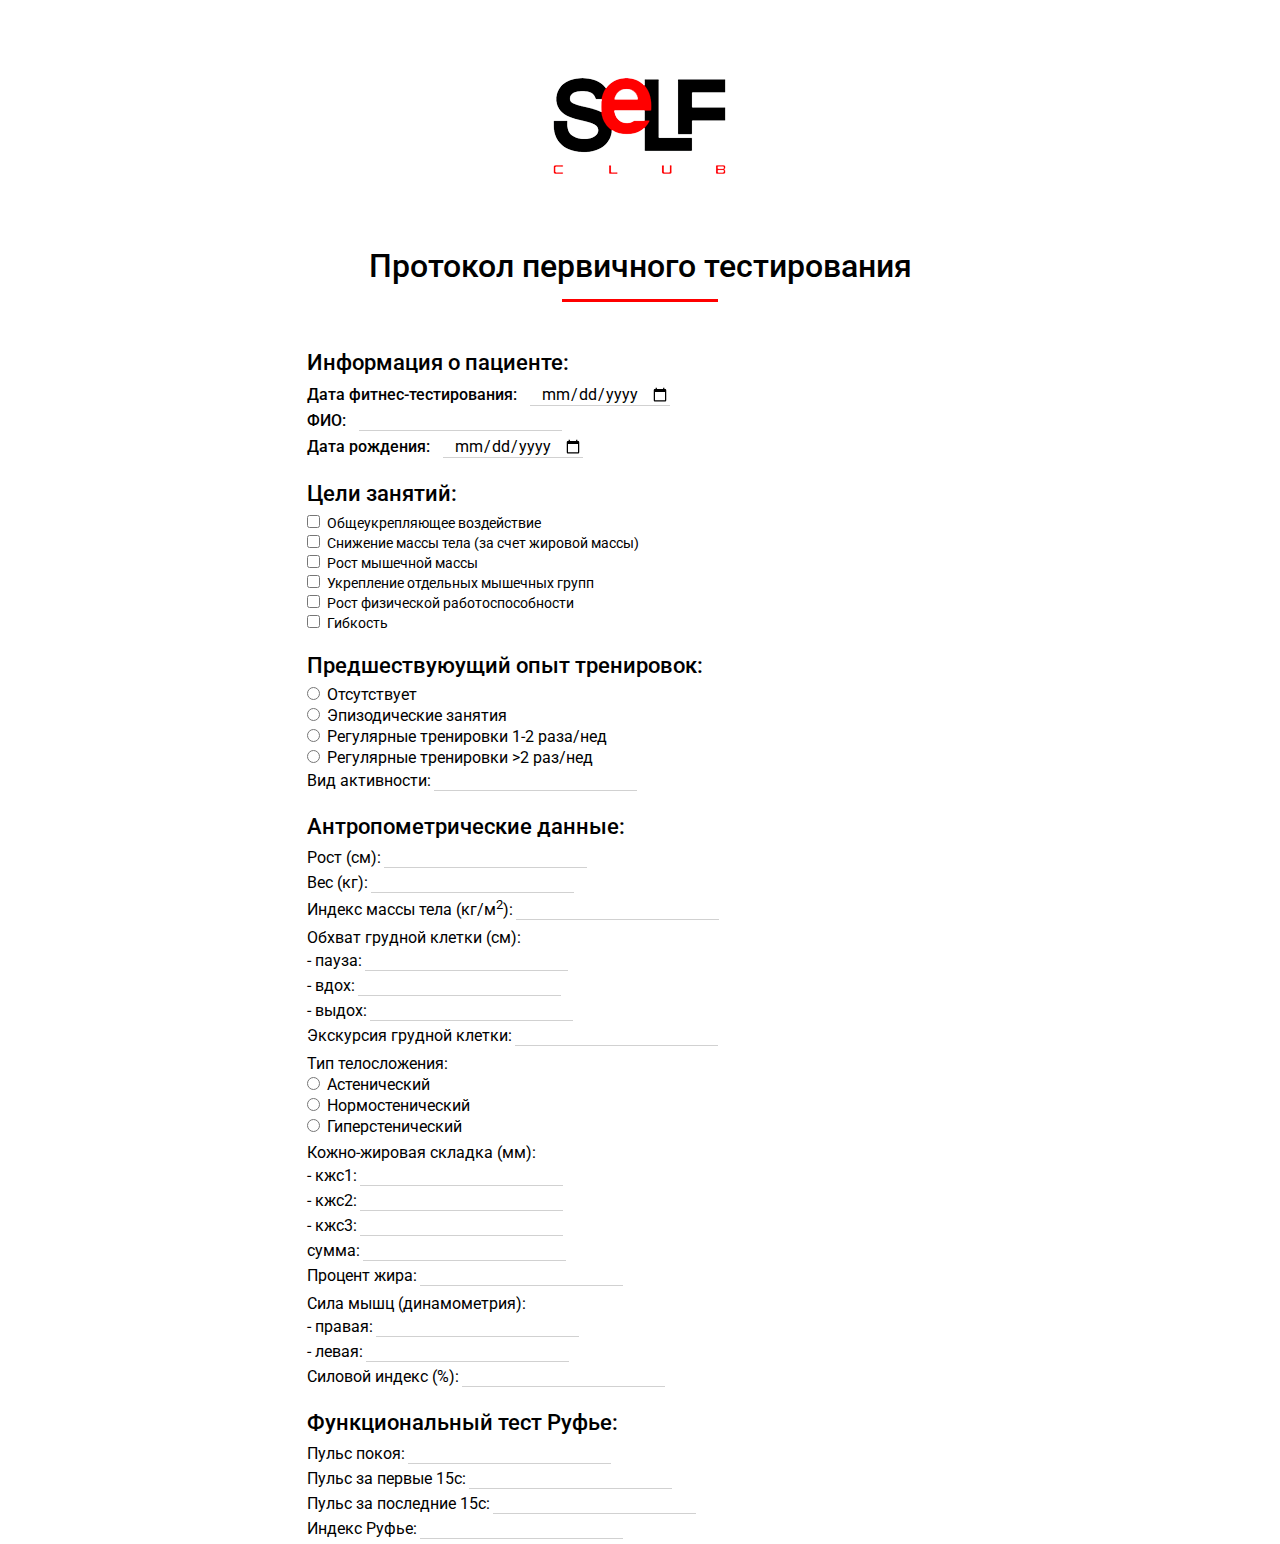
<file: index.html>
<!DOCTYPE html>
<html lang="ru">
<head>
    <meta charset="UTF-8">
    <meta name="viewport" content="width=device-width, initial-scale=1, shrink-to-fit=no">
    <link rel="stylesheet" href="css/style.css">
    <title>Фитнес тестирование</title>
</head>
<body>
    <div class="wrapper">
        <header class="header">
            <div class="header__container container">
                <div class="header__logo">
                    <img src="img/logo.png" alt="">
                </div>
                <h1 class="header__title">Протокол первичного тестирования</h1>
            </div>
        </header>

        <main class="content">
            <div class="form__container container">
                <form action="" class="form">
                    <section class="form__info info">
                        <h2 class="info__title title">Информация о пациенте:</h2>
                        <div class="info__item">
                            <label for="" class="info__label">Дата фитнес-тестирования:</label>
                            <input type="date" class="info__field">
                        </div>
                        <div class="info__item">
                            <label for="" class="info__label">ФИО:</label>
                            <input type="text" class="info__field">
                        </div>
                        <div class="info__item">
                            <label for="" class="info__label">Дата рождения:</label>
                            <input type="date" class="info__field">
                        </div>
                    </section>

                    <section class="form__target target">
                        <h2 class="target__title title">Цели занятий:</h2>
                        <p class="target__item">
                            <input type="checkbox" name="target" class="target__checkbox" id="target1"><label class="target__label" for="target1">Общеукрепляющее воздействие</label>
                        </p>
                        <p class="target__item">
                            <input type="checkbox" name="target" class="target__checkbox" id="target2"><label class="target__label" for="target2">Снижение массы тела (за счет жировой массы)</label>
                        </p>
                        <p class="target__item">
                            <input type="checkbox" name="target" class="target__checkbox" id="target3"><label class="target__label" for="target3">Рост мышечной массы</label>
                        </p>
                        <p class="target__item">
                            <input type="checkbox" name="target" class="target__checkbox" id="target4"><label class="target__label" for="target4">Укрепление отдельных мышечных групп</label>
                        </p>
                        <p class="target__item">
                            <input type="checkbox" name="target" class="target__checkbox" id="target5"><label class="target__label" for="target5">Рост физической работоспособности</label>
                        </p>
                        <p class="target__item">
                            <input type="checkbox" name="target" class="target__checkbox" id="target6"><label class="target__label" for="target6">Гибкость</label>
                        </p>
                    </section>

                    <section class="form__expirience expirience">
                        <h2 class="expirience__title title">Предшествуюущий опыт тренировок:</h2>
                        <p class="expirience__item">
                            <input type="radio" name="exp" class="expirience__radio" id="exp1"><label class="expirience__label" for="exp1">Отсутствует</label>
                        </p>
                        <p class="expirience__item">
                            <input type="radio" name="exp" class="expirience__radio" id="exp2"><label class="expirience__label" for="exp2">Эпизодические занятия</label>
                        </p>
                        <p class="expirience__item">
                            <input type="radio" name="exp" class="expirience__radio" id="exp3"><label class="expirience__label" for="exp3">Регулярные тренировки 1-2 раза/нед</label>
                        </p>
                        <p class="expirience__item">
                            <input type="radio" name="exp" class="expirience__radio" id="exp4"><label class="expirience__label" for="exp4">Регулярные тренировки >2 раз/нед</label>
                        </p>
                        <p class="expirience__item">
                            <label for="" class="expirience__label">Вид активности:</label>
                            <input type="text" class="expirience__type">
                        </p>
                    </section>

                    <section class="form__antropometr antropometr">
                        <h2 class="antropometr__title title">Антропометрические данные:</h2>
                        <div class="antropometr__imt">
                            <p class="antropometr__item">
                                <label for="" class="antropometr__label">Рост (см):</label>
                                <input type="number" class="antropometr__vaule" id="height" onchange="Imt()">
                            </p>
                            <p class="antropometr__item">
                                <label for="" class="antropometr__label">Вес (кг):</label>
                                <input type="number" class="antropometr__vaule" id="weight" onchange="Imt()">
                            </p>
                            <p class="antropometr__item">
                                <label for="" class="antropometr__label">Индекс массы тела (кг/м<sup>2</sup>):</label>
                                <input type="number" class="antropometr__vaule" id="imt" readonly>
                            </p>
                        </div>

                        <div class="antropometr__excurtion">
                            <h3 class="antropometr__subtitle">Обхват грудной клетки (см):</h3>
                            <p class="antropometr__item">
                                <label for="" class="antropometr__label">- пауза:</label>
                                <input type="number" class="antropometr__vaule" id="pause">
                            </p>
                            <p class="antropometr__item">
                                <label for="" class="antropometr__label">- вдох:</label>
                                <input type="number" class="antropometr__vaule" id="vdoh" onchange="Exc()">
                            </p>
                            <p class="antropometr__item">
                                <label for="" class="antropometr__label">- выдох:</label>
                                <input type="number" class="antropometr__vaule" id="vydoh" onchange="Exc()">
                            </p>
                            <p class="antropometr__item">
                                <label for="" class="antropometr__label">Экскурсия грудной клетки:</label>
                                <input type="number" class="antropometr__vaule" id="excurtion" readonly>
                            </p>
                        </div>

                        <div class="antropometr__body">
                            <h3 class="antropometr__subtitle">Тип телосложения:</h3>
                            <p class="antropometr__item">
                                <input type="radio" name="body" class="antropometr__radio" id="body1"><label class="antropometr__label" for="body1">Астенический</label>
                            </p>
                            <p class="antropometr__item">
                                <input type="radio" name="body" class="antropometr__radio" id="body2"><label class="antropometr__label" for="body2">Нормостенический</label>
                            </p>
                            <p class="antropometr__item">
                                <input type="radio" name="body" class="antropometr__radio" id="body3"><label class="antropometr__label" for="body3">Гиперстенический</label>
                            </p>
                        </div>

                        <div class="antropometr__fat">
                            <h3 class="antropometr__subtitle">Кожно-жировая складка (мм):</h3>
                            <p class="antropometr__item">
                                <label for="" class="antropometr__label">- кжс1:</label>
                                <input type="number" class="antropometr__vaule" id="kjs1" onchange="Sum()">
                            </p>
                            <p class="antropometr__item">
                                <label for="" class="antropometr__label">- кжс2:</label>
                                <input type="number" class="antropometr__vaule" id="kjs2" onchange="Sum()">
                            </p>
                            <p class="antropometr__item">
                                <label for="" class="antropometr__label">- кжс3:</label>
                                <input type="number" class="antropometr__vaule" id="kjs3" onchange="Sum()">
                            </p>
                            <p class="antropometr__item">
                                <label for="" class="antropometr__label">сумма:</label>
                                <input type="number" class="antropometr__vaule" id="sum" readonly>
                            </p>
                            <p class="antropometr__item">
                                <label for="" class="antropometr__label">Процент жира:</label>
                                <input type="number" class="antropometr__vaule">
                            </p>
                        </div>

                        <div class="antropometr__power">
                            <h3 class="antropometr__subtitle">Сила мышц (динамометрия):</h3>
                            <p class="antropometr__item">
                                <label for="" class="antropometr__label">- правая:</label>
                                <input type="number" class="antropometr__vaule" id="right" onchange="Pow()">
                            </p>
                            <p class="antropometr__item">
                                <label for="" class="antropometr__label">- левая:</label>
                                <input type="number" class="antropometr__vaule" id="left" onchange="Pow()">
                            </p>
                            <p class="antropometr__item">
                                <label for="" class="antropometr__label">Силовой индекс (%):</label>
                                <input type="number" class="antropometr__vaule" id="power" readonly>
                            </p>
                        </div>
                    </section>

                    <section class="form__functional functional">
                        <h2 class="functional__title title">Функциональный тест Руфье:</h2>
                        <p class="functional__item">
                            <label for="" class="functional__label">Пульс покоя:</label>
                            <input type="number" id="p1" class="functional__value" onchange="Ird()">
                        </p>
                        <p class="functional__item">
                            <label for="" class="functional__label">Пульс за первые 15с:</label>
                            <input type="number" id="p2" class="functional__value" onchange="Ird()">
                        </p>
                        <p class="functional__item">
                            <label for="" class="functional__label">Пульс за последние 15с:</label>
                            <input type="number" id="p3" class="functional__value" onchange="Ird()">
                        </p>
                        <p class="functional__item">
                            <label for="" class="functional__label">Индекс Руфье:</label>
                            <input type="number" id="ird" class="functional__value" readonly>
                        </p>
                    </section>

                </form>
            </div>
        </main>

        <footer class="footer"></footer>
    </div>

    <!--Подключаем файл JS скриптов-->
    <script src="js/script.js"></script>
</body>
</html>
</file>
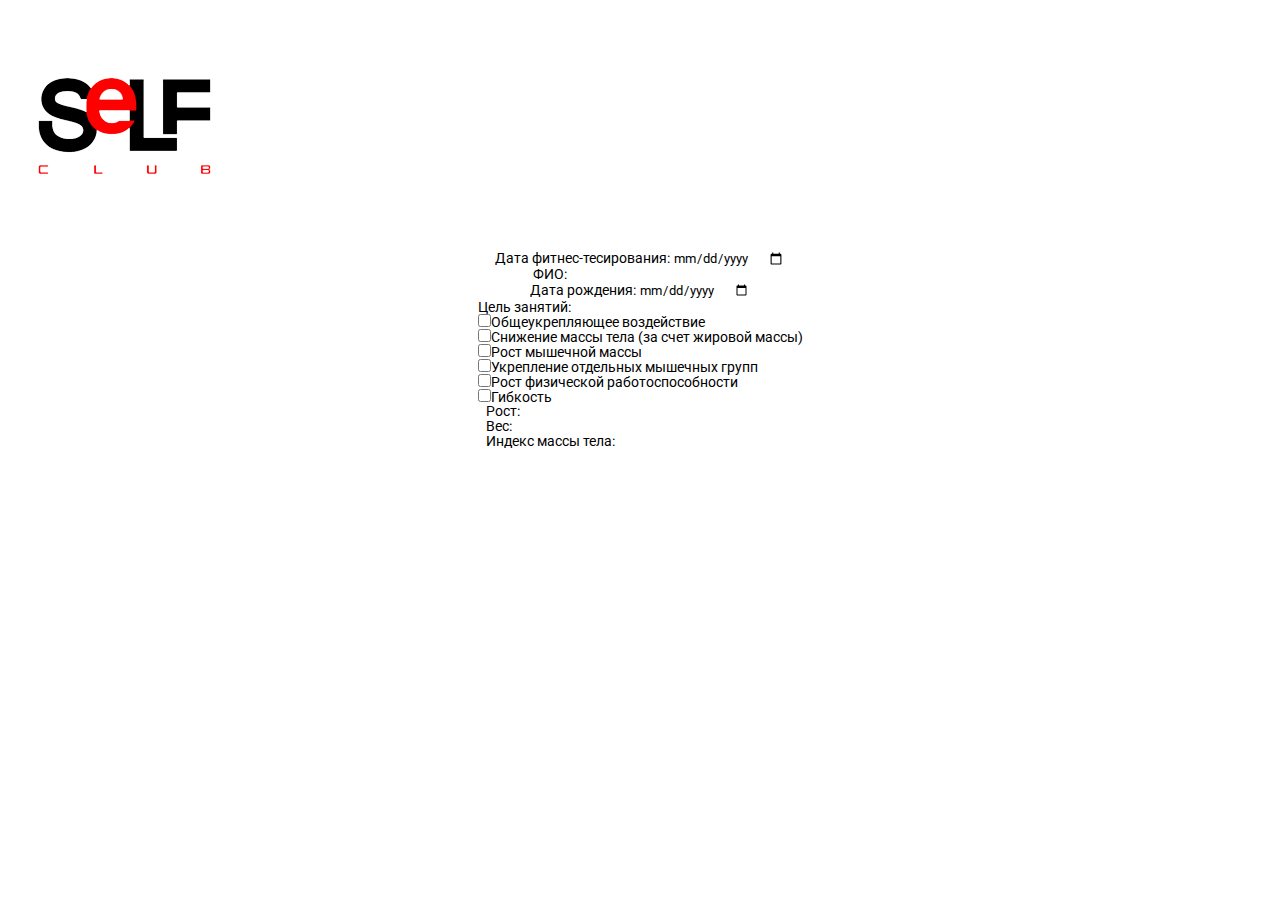
<file: test.html>
<!DOCTYPE html>
<html lang="ru">
<head>
    <meta charset="UTF-8">
    <meta name="viewport" content="width=device-width, initial-scale=1, shrink-to-fit=no">
    <link rel="stylesheet" href="css/style.css">
    <title>Фитнес тестирование</title>
</head>
<body>
    <main class="wrapper">
        <div class="logo">
            <img src="img/logo.png" alt="">
        </div>
        <section class="anketa">
            <div class="anketa__container container">
                <form action="" class="form">
                    <div class="form__date">
                        <label for="" class="form__label">Дата фитнес-тесирования:</label>
                        <input type="date" class="form__point">
                    </div>
                    <div class="form__fio">
                        <label for="" class="form__label">ФИО:</label>
                        <input type="text" class="form__point">
                    </div>
                    <div class="form__dob">
                        <label for="" class="form__label">Дата рождения:</label>
                        <input type="date" class="form__point">
                    </div>

                    <div class="form__target">
                        <label for="" class="form__label">Цель занятий:</label>
                        <div class="form__target-point"><input type="checkbox" name="" id="" class="form__label"><span>Общеукрепляющее воздействие</span></div>
                        <div class="form__target-point"><input type="checkbox" name="" id="" class="form__label"><span>Снижение массы тела (за счет жировой массы)</span></div>
                        <div class="form__target-point"><input type="checkbox" name="" id="" class="form__label"><span>Рост мышечной массы</span></div>
                        <div class="form__target-point"><input type="checkbox" name="" id="" class="form__label"><span>Укрепление отдельных мышечных групп</span></div>
                        <div class="form__target-point"><input type="checkbox" name="" id="" class="form__label"><span>Рост физической работоспособности</span></div>
                        <div class="form__target-point"><input type="checkbox" name="" id="" class="form__label"><span>Гибкость</span></div>
                    </div>

                    <div class="form__antropometr">
                        <div class="form__teg">
                            <label for="" class="form__label">Рост:</label>
                            <input type="number" class="form__point" id="height">
                        </div>
                        <div class="form__teg">
                            <label for="" class="form__label">Вес:</label>
                            <input type="number" class="form__point" id="weight" onchange="Imt()">
                        </div>
                        <div class="form__teg">
                            <label for="" class="form__label">Индекс массы тела:</label>
                            <input type="input" class="form__point" id="imt" onclick="Imt()">
                        </div>
                    </div>
                </form>
            </div>
        </section>
    </main>

    <!--подключаем jQuery-->
    <script src="https://code.jquery.com/jquery-3.5.0.min.js"></script>
    <!--Подключаем файл JS скриптов-->
    <script src="js/script.js"></script>
</body>
</html>
</file>
<file: css/style.css>
@charset "UTF-8";
/* Обнуление стилей */
/*Обнуление*/
@import url(https://fonts.googleapis.com/css?family=Roboto:100,100italic,300,300italic,regular,italic,500,500italic,700,700italic,900,900italic);
* {
  padding: 0;
  margin: 0;
  border: 0;
}

*, *:before, *:after {
  -webkit-box-sizing: border-box;
  box-sizing: border-box;
}

:focus, :active {
  outline: none;
}

a:focus, a:active {
  outline: none;
}

nav, footer, header, aside {
  display: block;
}

html, body {
  height: 100%;
  width: 100%;
  font-size: 100%;
  line-height: 1;
  font-size: 14px;
  -ms-text-size-adjust: 100%;
  -moz-text-size-adjust: 100%;
  -webkit-text-size-adjust: 100%;
}

input, button, textarea {
  font-family: inherit;
}

input::-ms-clear {
  display: none;
}

button {
  cursor: pointer;
}

button::-moz-focus-inner {
  padding: 0;
  border: 0;
}

a, a:visited {
  text-decoration: none;
}

a:hover {
  text-decoration: none;
}

ul li {
  list-style: none;
}

img {
  vertical-align: top;
}

h1, h2, h3, h4, h5, h6 {
  font-size: inherit;
  font-weight: inherit;
}

/*--------------------*/
/* Ограничивающий контейнер */
.container {
  max-width: 1140px;
  margin: 0 auto;
  padding: 0 15px;
}

body {
  font-family: 'Roboto';
}

.header__logo {
  text-align: center;
}

.header__title {
  font-size: 32px;
  text-align: center;
  font-weight: 500;
  margin: 0 0 50px 0;
  padding: 0 0 20px 0;
  position: relative;
}

.header__title::after {
  content: '';
  width: 14%;
  height: 3px;
  position: absolute;
  bottom: 0;
  left: 43%;
  background-color: red;
}

.title {
  font-size: 22px;
  font-weight: 500;
  margin: 0 0 10px 0;
}

.form {
  display: -webkit-box;
  display: -ms-flexbox;
  display: flex;
  -webkit-box-orient: vertical;
  -webkit-box-direction: normal;
      -ms-flex-direction: column;
          flex-direction: column;
  -webkit-box-align: center;
      -ms-flex-align: center;
          align-items: center;
}

.info {
  width: 60%;
  padding: 0 0 20px 0;
}

.info__item {
  margin: 0 0 5px 0;
}

.info__label {
  font-size: 16px;
  font-weight: 500;
  margin: 0px 10px 0px 0;
}

.info__field {
  font-size: 16px;
  text-align: center;
  border-bottom: 1px solid #d1d1d1;
}

.target {
  width: 60%;
  padding: 0 0 20px 0;
}

.target__item {
  margin: 0 0 5px 0;
}

.target__checkbox {
  margin: 0px 7px 0 0;
}

.target__label {
  cursor: pointer;
}

.target span {
  font-size: 16px;
}

.expirience {
  width: 60%;
  padding: 0 0 20px 0;
}

.expirience__item {
  margin: 0 0 5px 0;
}

.expirience__label {
  font-size: 16px;
  cursor: pointer;
}

.expirience__radio {
  margin: 0px 7px 0 0;
}

.expirience__type {
  border-bottom: 1px solid #d1d1d1;
  font-size: 16px;
  text-align: center;
}

.antropometr {
  width: 60%;
  padding: 0 0 20px 0;
}

.antropometr__imt {
  margin: 0 0 10px 0;
}

.antropometr__item {
  margin: 0 0 5px 0;
}

.antropometr__label {
  font-size: 16px;
  cursor: pointer;
}

.antropometr__vaule {
  font-size: 16px;
  text-align: center;
  border-bottom: 1px solid #d1d1d1;
}

.antropometr__excurtion {
  margin: 0 0 10px 0;
}

.antropometr__subtitle {
  font-size: 16px;
  margin: 0 0 5px 0;
}

.antropometr__body {
  margin: 0 0 10px 0;
}

.antropometr__radio {
  margin: 0 7px 0px 0;
}

.antropometr__fat {
  margin: 0 0 10px 0;
}

.functional {
  width: 60%;
}

.functional__item {
  margin: 0 0 5px 0;
}

.functional__label {
  font-size: 16px;
}

.functional__value {
  font-size: 16px;
  text-align: center;
  border-bottom: 1px solid #d1d1d1;
}

/* Адаптив */
/* Адаптивный контейнер */
@media (max-width: 1199.98px) {
  .container {
    max-width: 960px;
  }
}

@media (max-width: 991.98px) {
  .container {
    max-width: 720px;
  }
}

@media (max-width: 767.98px) {
  .container {
    max-width: 540px;
  }
}

@media (max-width: 575.98px) {
  .container {
    max-width: 100%;
  }
}
</file>
